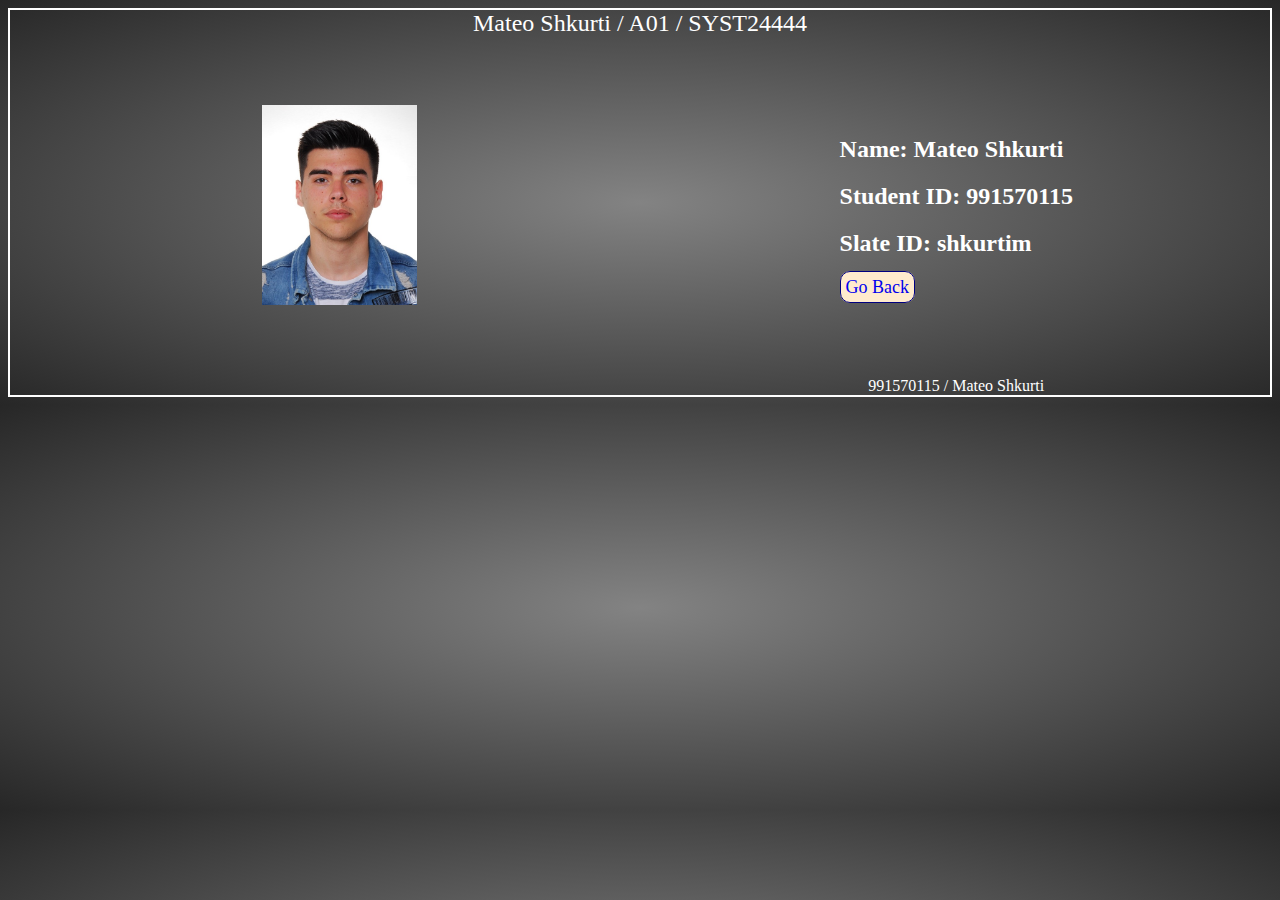
<file: pages/second.html>
<!DOCTYPE html>
<html>
<head>

<title>Assignment 1</title>
<meta charset="utf-8">
<meta name="viewport" content="width=device-width, initial-scale=1.0">
<script src="https://ajax.googleapis.com/ajax/libs/jquery/3.4.1/jquery.min.js"></script>

<link href="../css/second.css" rel="stylesheet">
<script src="../scripts/second.js"></script>
</head>

<body ">
	<div class="gridContainer">
    <header>
    </header>
  
    <section id="image">
		</section>
		
		<section id="info">
      <h2 id="name"></h2>
      <h2 id="sID"></h2>
      <h2 id="slateID"></h2>
      <a href="../index.html" class="anchor" id="previousPage"> Go Back </a>
    </section>
    
    <footer>
    </footer>
	</div>
</body>
</html>
</file>
<file: css/second.css>
body {background: radial-gradient(rgb(131, 131, 131), rgb(39, 39, 39))}

.gridContainer {
border: 2px solid, white;
display: grid;
grid-template-columns: 1fr 1fr;
grid-template-rows: auto;
grid-template-areas:
"head head"
"img inf"
". foot"
;
gap: 5px;
place-items: center;
}


#image{grid-area: img;
padding: 10%;
padding-right: 5%;}
#info{grid-area: inf;
color:white;}
header{
grid-area: head;
color: white ;
font-size: x-large;
text-align: center;
}

footer{
grid-area: foot;
color: white; 
}

a {border: thin solid navy; 
  background-color: blanchedalmond;
	border-radius: 10px; 
	text-decoration: none;
  padding: 5px; 
  font-size: large;
}
</file>
